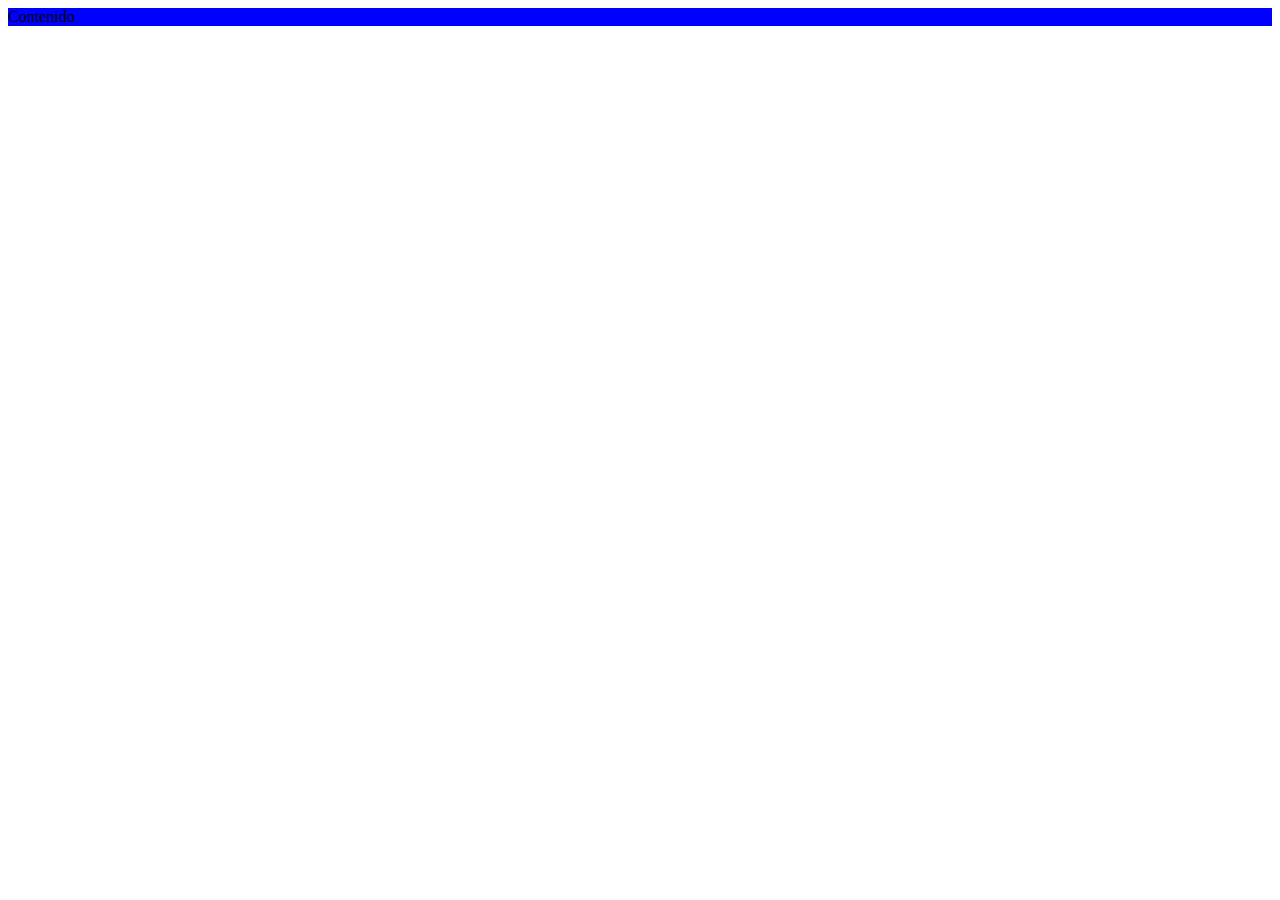
<file: actividad_1/index.html>
<!DOCTYPE html>
<html lang="en">
<head>
    <meta charset="UTF-8">
    <meta name="viewport" content="width=device-width, initial-scale=1.0">
    <title>Media Queries</title>
    <link rel="stylesheet" href="style.css">
</head>
<body>
    <div class="box">Contenido</div>
</body>
</html>
</file>
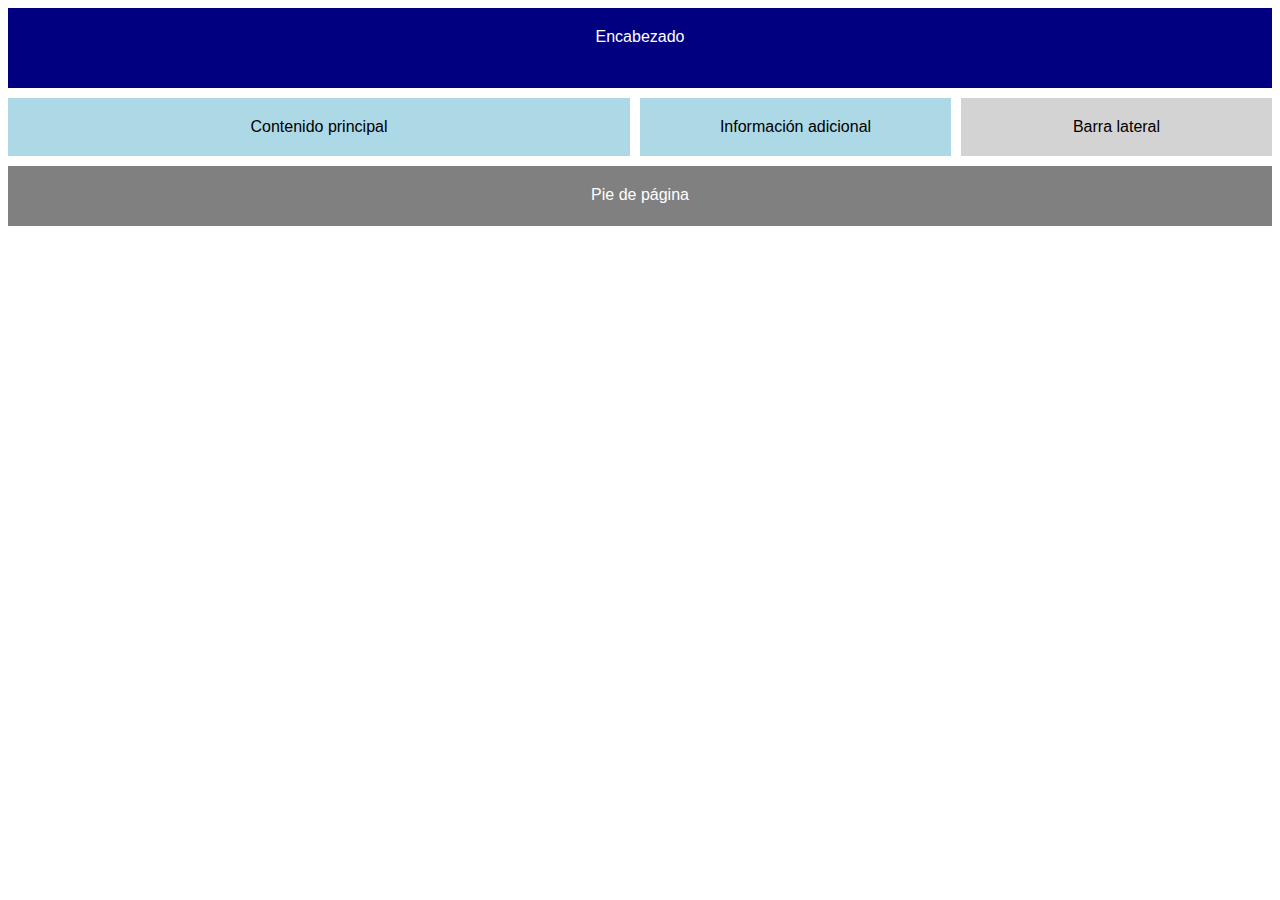
<file: actividad_10/index.html>
<!DOCTYPE html>
<html lang="es">
<head>
    <meta charset="UTF-8">
    <meta name="viewport" content="width=device-width, initial-scale=1.0">
    <title>Actividad 10 - CSS Grid y Flexbox</title>
    <link rel="stylesheet" href="style.css">
</head>
<body>
    <header class="header">Encabezado</header>
    <main class="main">
        <div class="content">Contenido principal</div>
        <div class="extra">Información adicional</div>
    </main>
    <aside class="sidebar">Barra lateral</aside>
    <footer class="footer">Pie de página</footer>
</body>
</html>
</file>
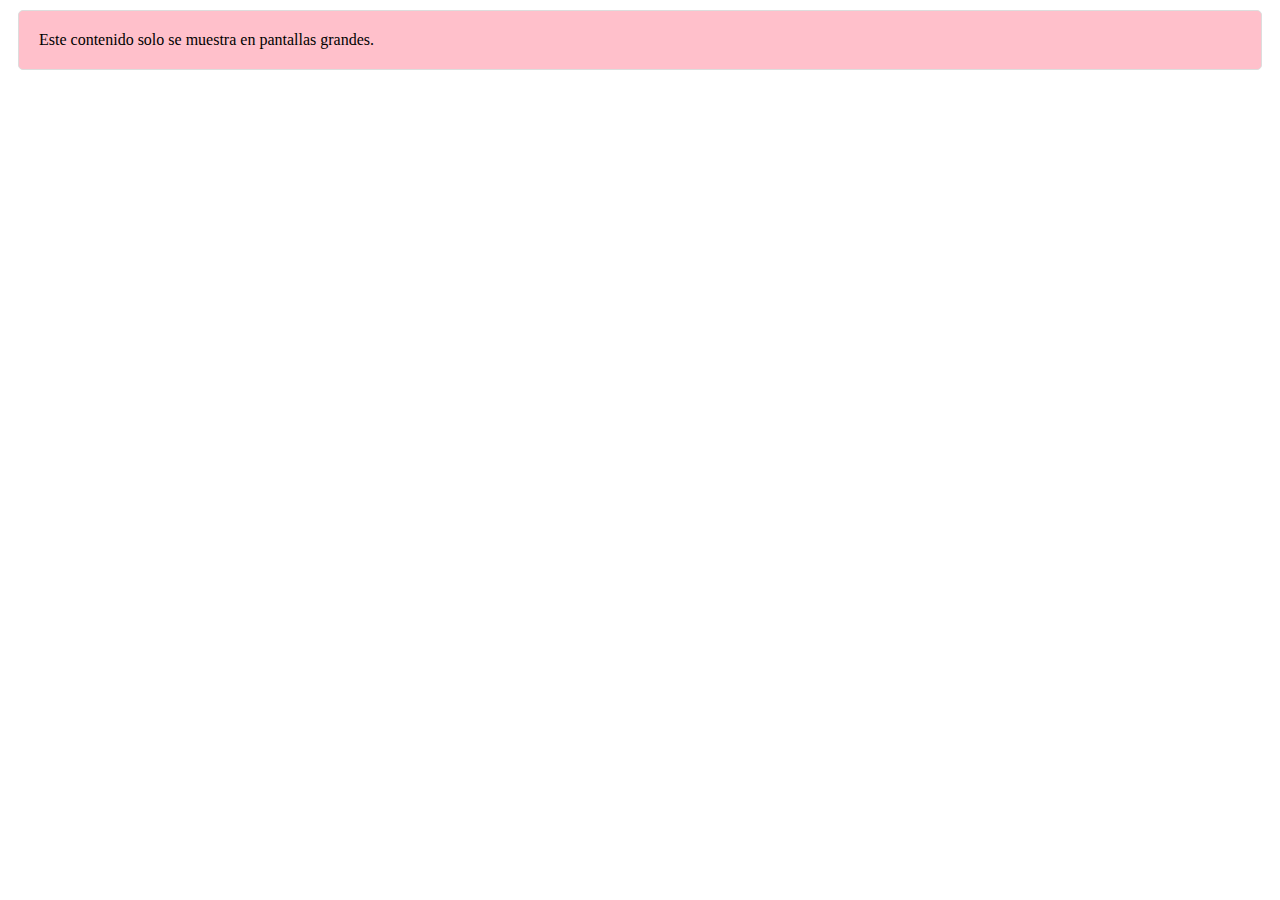
<file: actividad_6/index.html>
<!DOCTYPE html>
<html lang="es">
<head>
    <meta charset="UTF-8">
    <meta name="viewport" content="width=device-width, initial-scale=1.0">
    <title>Ocultar Elementos en Función del Tamaño de Pantalla</title>
    <link rel="stylesheet" href="style.css">
</head>
<body>
    <div class="mobile-only">
        Este contenido solo se muestra en pantallas pequeñas.
    </div>

    <div class="desktop-only">
        Este contenido solo se muestra en pantallas grandes.
    </div>
</body>
</html>
</file>
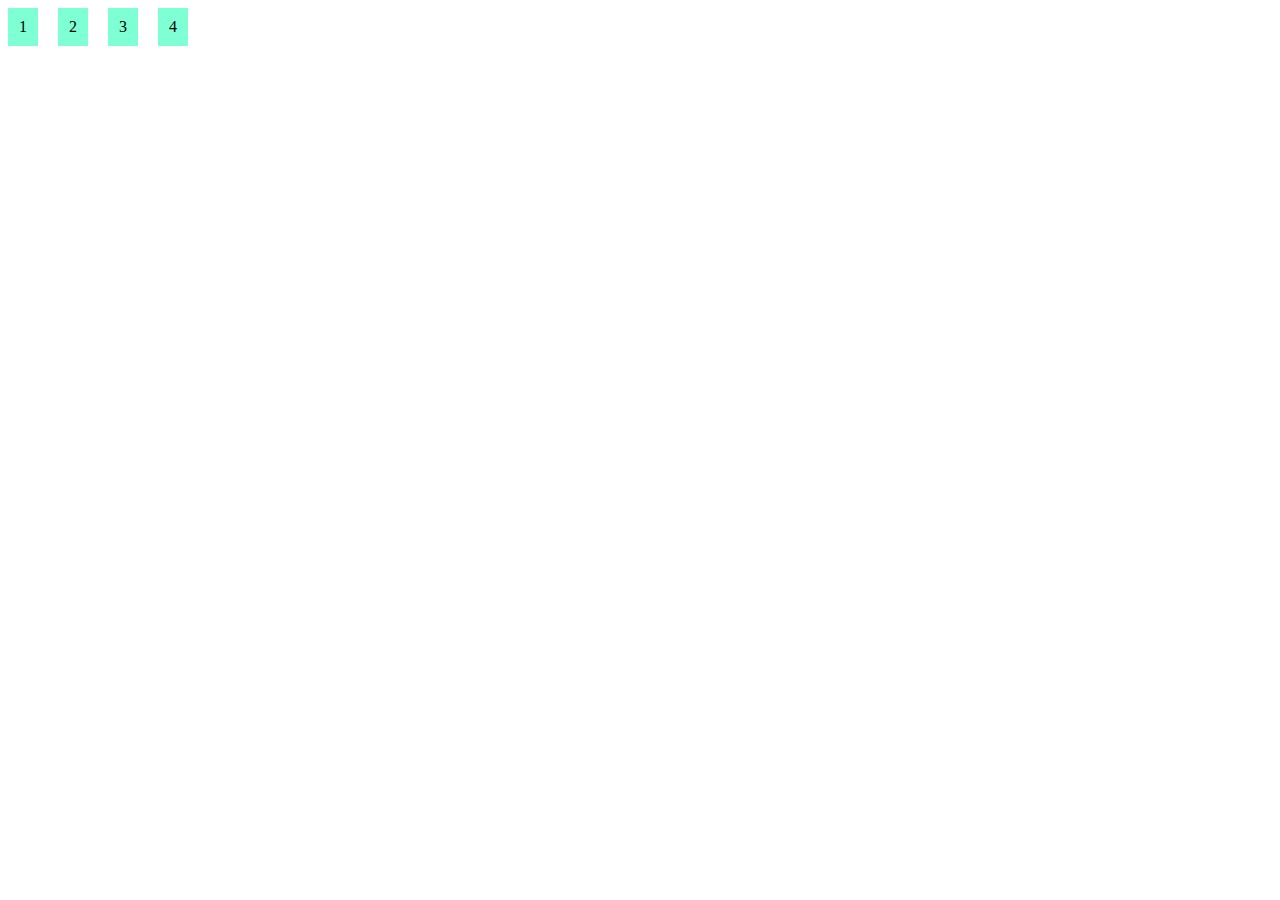
<file: actividad_7/index.html>
<!DOCTYPE html>
<html lang="es">
<head>
    <meta charset="UTF-8">
    <meta name="viewport" content="width=device-width, initial-scale=1.0">
    <title>Grid Responsivo con Flexbox</title>
    <link rel="stylesheet" href="style.css">
</head>
<body>

    <div class="contenedor">
        <div>1</div>
        <div>2</div>
        <div>3</div>
        <div>4</div>
    </div>

</body>
</html>
</file>
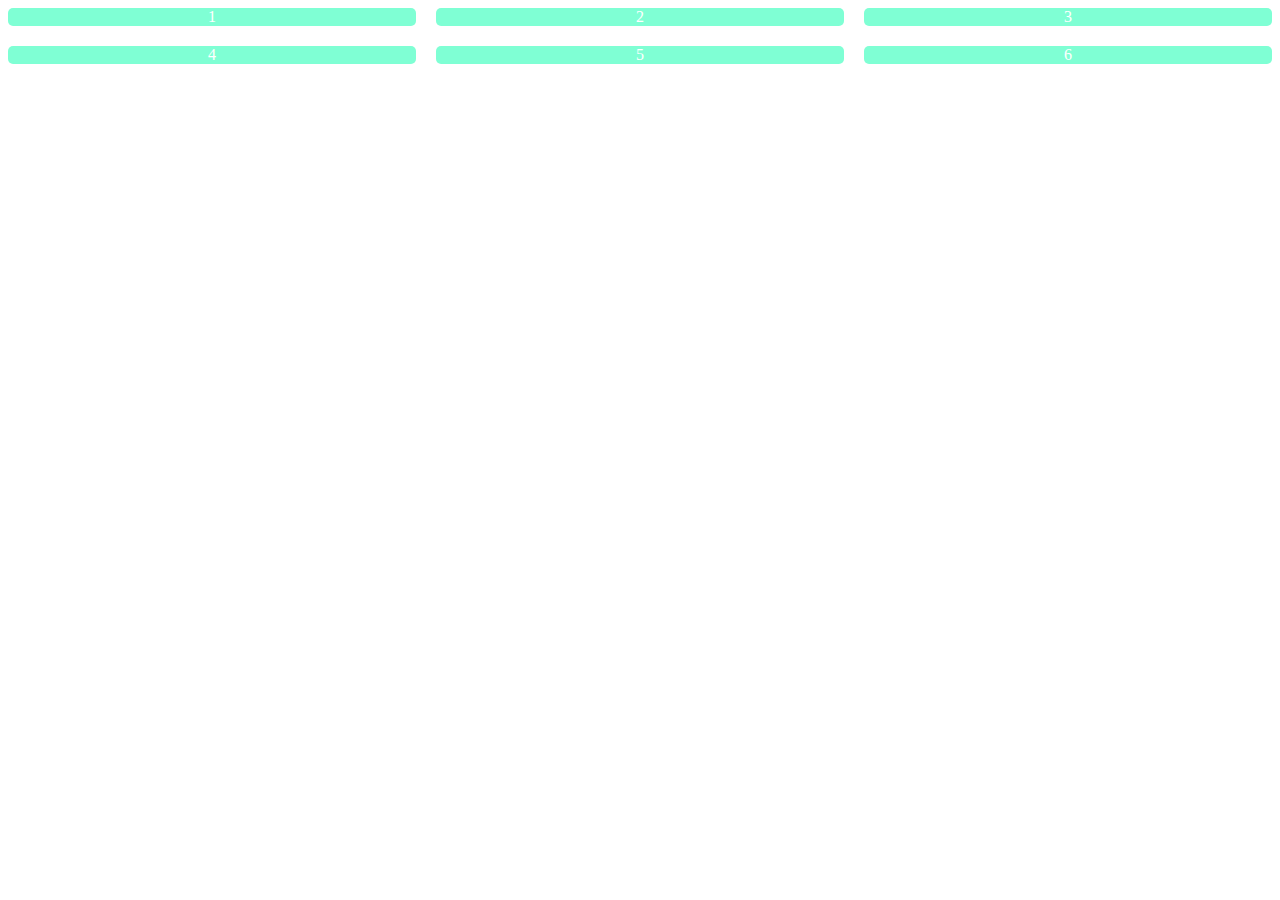
<file: actividad_8/index.html>
<!DOCTYPE html>
<html lang="es">
<head>
    <meta charset="UTF-8">
    <meta name="viewport" content="width=device-width, initial-scale=1.0">
    <title>Grilla Responsiva</title>
    <link rel="stylesheet" href="style.css">
</head>
<body>

    <div class="grilla">
        <div>1</div>
        <div>2</div>
        <div>3</div>
        <div>4</div>
        <div>5</div>
        <div>6</div>
    </div>

</body>
</html>
</file>
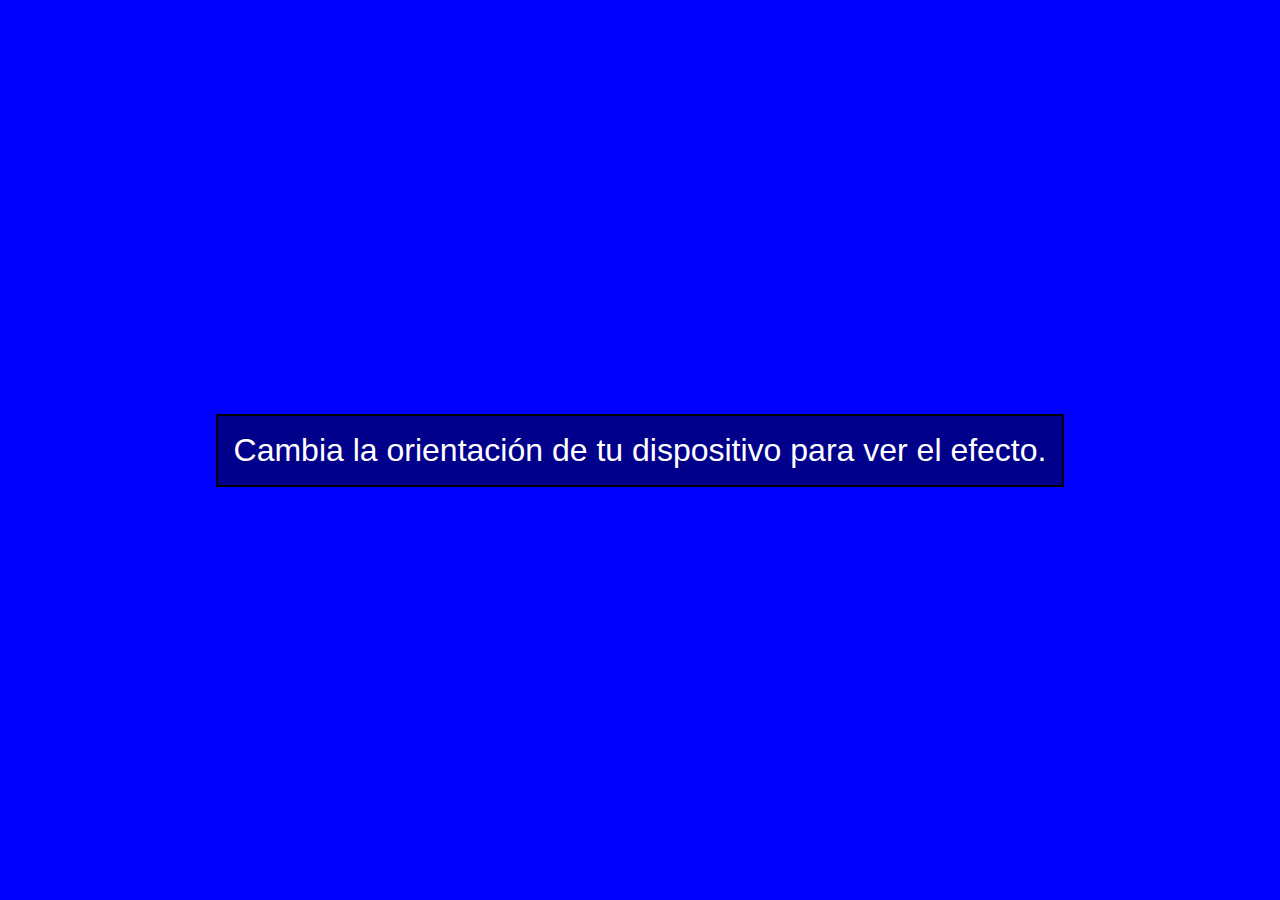
<file: actividad_9/index.html>
<!DOCTYPE html>
<html lang="es">
<head>
  <meta charset="UTF-8">
  <meta name="viewport" content="width=device-width, initial-scale=1.0">
  <title>Actividad 9</title>
  <link rel="stylesheet" href="style.css">
</head>
<body>
  <div class="container">
    Cambia la orientación de tu dispositivo para ver el efecto.
  </div>
</body>
</html>
</file>
<file: actividad_1/style.css>
.box{
    background-color: blue;
    width: 100%;
    
}

@media (max-width: 600px){
    .box{
        background-color: red;
    }
}
</file>
<file: actividad_10/style.css>
body {
    display: grid;
    grid-template-areas:
        "header"
        "main"
        "footer";
    grid-template-rows: 80px auto 60px;
    grid-template-columns: 1fr;
    gap: 10px;
    font-family: Arial, sans-serif;
}

.header {
    grid-area: header;
    background: navy;
    color: white;
    text-align: center;
    padding: 20px;
}

.main {
    grid-area: main;
    display: contents;
}

.content, .extra {
    background: lightblue;
    padding: 20px;
    text-align: center;
}

.sidebar {
    grid-area: sidebar;
    background: lightgray;
    padding: 20px;
    text-align: center;
    display: none;
}

.footer {
    grid-area: footer;
    background: gray;
    color: white;
    text-align: center;
    padding: 20px;
}

@media (max-width: 1023px) {
    body {
        grid-template-areas:
            "header"
            "content"
            "extra"
            "footer";
        grid-template-columns: 1fr;
    }
    .sidebar {
        display: none;
    }
}

@media (min-width: 1024px) {
    body {
        grid-template-areas:
            "header header header"
            "content extra sidebar"
            "footer footer footer";
        grid-template-columns: 2fr 1fr 1fr;
    }
    .sidebar {
        display: block;
    }
}
</file>
<file: actividad_6/style.css>
.mobile-only, .desktop-only {
    padding: 20px;
    margin: 10px;
    border: 1px solid #ddd;
    border-radius: 5px;
    background-color: #f0f0f0;
}
@media (max-width: 768px) {
    .mobile-only {
        display: block;
        background-color: aquamarine; 
    }

    .desktop-only {
        display: none;
    
    }
}


@media (min-width: 768px) {
    .mobile-only {
        display: none;
    }

    .desktop-only {
        display: block; 
        background-color: pink;
    }
}

@media (min-width: 768px) {
    .mobile-only {
        display: none;
    }
    .desktop-only {
        display: block;
    }
}
</file>
<file: actividad_7/style.css>
.contenedor {
    display: flex;
    gap: 20px;
}
.contenedor div{
    background-color: aquamarine;
    padding: 10px;
    width: 10px;
    text-align: center;
}
@media (max-width: 768px) {
    .contenedor {
        flex-direction: column;
        align-items: center;
    }
}
</file>
<file: actividad_8/style.css>
.grilla {
    display: grid;
    grid-template-columns: repeat(3, 1fr);
    gap: 20px; 
}
@media (max-width: 1024px) {
    .grilla {
        grid-template-columns: repeat(2, 1fr); 
    }
}
@media (max-width: 768px) {
    .grilla {
        grid-template-columns: 1fr; 
    }
}
.grilla div {
    background-color: aquamarine; 
    color: white;               
    text-align: center;
    border-radius: 5px; 
}
</file>
<file: actividad_9/style.css>
/* Estilo base para todas las orientaciones */
body {
    margin: 0;
    padding: 0;
    display: flex;
    justify-content: center;
    align-items: center;
    height: 100vh;
    font-family: Arial, sans-serif;
    background-color: green;
  }
  
  .container {
    text-align: center;
    color: white;
    font-size: 1.5rem;
    padding: 1rem;
    border: 2px solid black;
    background-color: darkgreen;
  }
  
  /* Estilos para orientación horizontal */
  @media (orientation: landscape) {
    body {
      background-color: blue;
    }
  
    .container {
      background-color: darkblue;
      font-size: 2rem;
    }
  }
</file>
